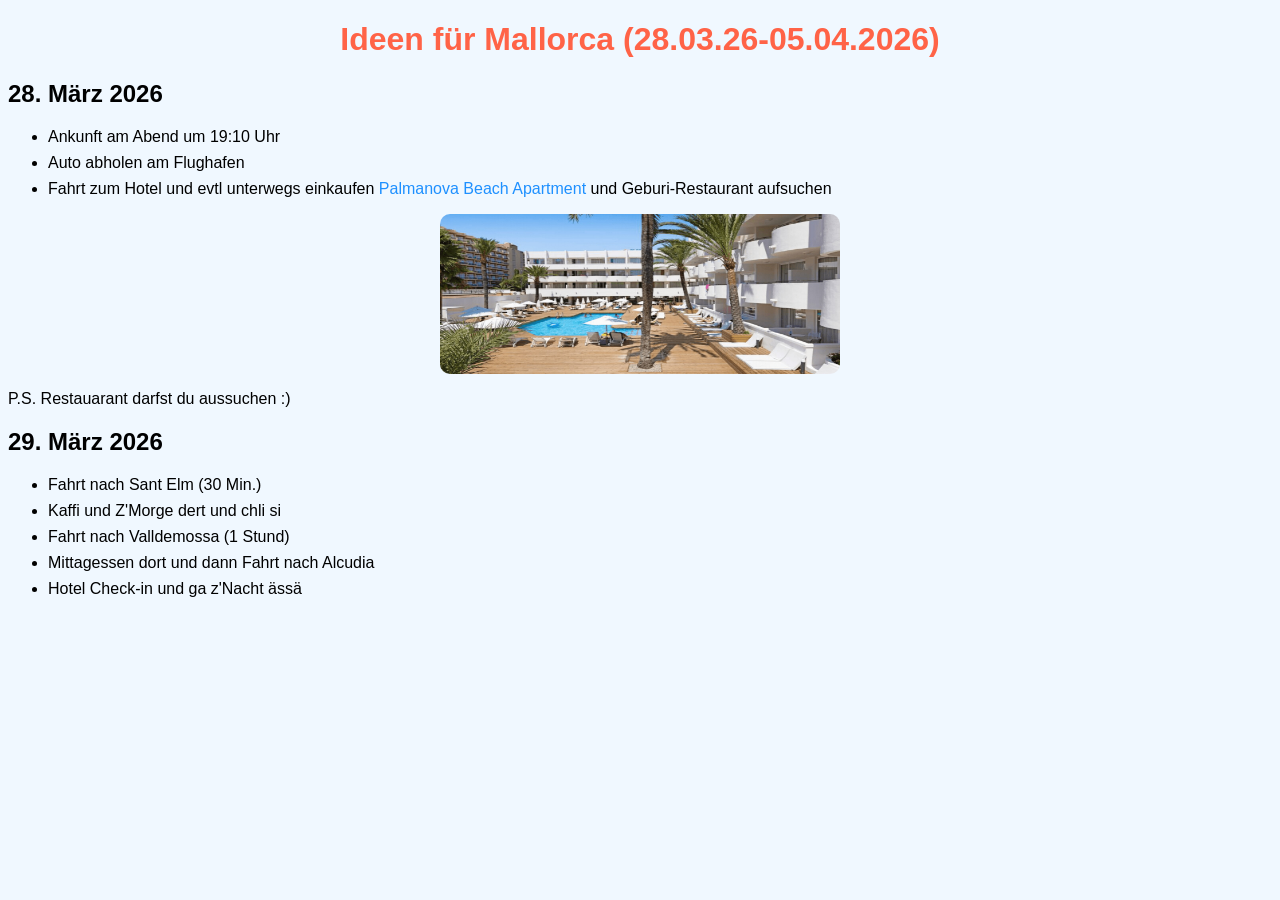
<file: index.html>
<!DOCTYPE html>
<html>
<head>
    <title>Mallorca - Ferien</title>
    <link rel="stylesheet" href="style.css">
</head>
<body>
    <h1>Ideen für Mallorca (28.03.26-05.04.2026)</h1>

    <h2>28. März 2026</h2>
    <ul>
        <li>Ankunft am Abend um 19:10 Uhr</li>
        <li>Auto abholen am Flughafen</li>
        <li>Fahrt zum Hotel und evtl unterwegs einkaufen <a href="https://www.booking.com/hotel/es/palmanovabeachapartmentsbytrh.de.html?aid=304142&label=gen173nr-10CAEoggI46AdIB1gEaCyIAQGYATO4ARfIAQzYAQPoAQH4AQGIAgGoAgG4Ao-w_M0GwAIB0gIkNTU4OGNhMmQtZjYwZC00Yjc3LWExY2YtNDQ3YTA0OTgwNzI22AIB4AIB&sid=ea35fa3f6231fab83591d19a1c075b8a&all_sr_blocks=17441127_350701628_0_0_0&checkin=2026-03-27&checkout=2026-03-28&dest_id=900039121&dest_type=city&dist=0&group_adults=2&group_children=0&hapos=3&highlighted_blocks=17441127_350701628_0_0_0&hpos=3&matching_block_id=17441127_350701628_0_0_0&no_rooms=1&req_adults=2&req_children=0&room1=A%2CA&sb_price_type=total&sr_order=popularity&sr_pri_blocks=17441127_350701628_0_0_0__6870&srepoch=1774131241&srpvid=3ab09c4e0f1500c2&type=total&ucfs=1&">Palmanova Beach Apartment</a> und Geburi-Restaurant aufsuchen</li>
     </ul>    
        <img src="Hotel_in_Palmanova.jpg" height="160" width="400" alt="Hotel Image">
    <p>P.S. Restauarant darfst du aussuchen :)</p>
    <h2>29. März 2026</h2>
    <ul>
        <li>Fahrt nach Sant Elm (30 Min.)</li>
        <li>Kaffi und Z'Morge dert und chli si</li>
        <li>Fahrt nach Valldemossa (1 Stund)</li>
        <li>Mittagessen dort und dann Fahrt nach Alcudia</li>
        <li>Hotel Check-in und ga z'Nacht ässä</li>
    </ul>   
</body>
</html>
</file>
<file: style.css>
body {
    background-color: #f0f8ff;
    font-family: Arial, sans-serif;
}

h1 {
    color: #ff6347;
    text-align: center;
}

ul li {
    font-size: 16px;
    margin-bottom: 8px;
}

a {
    color: #1e90ff;
    text-decoration: none;
}

a:hover {
    text-decoration: underline;
}

img {
    display: block;
    margin: 10px auto;
    width: 400px;
    border-radius: 10px;
}
</file>
